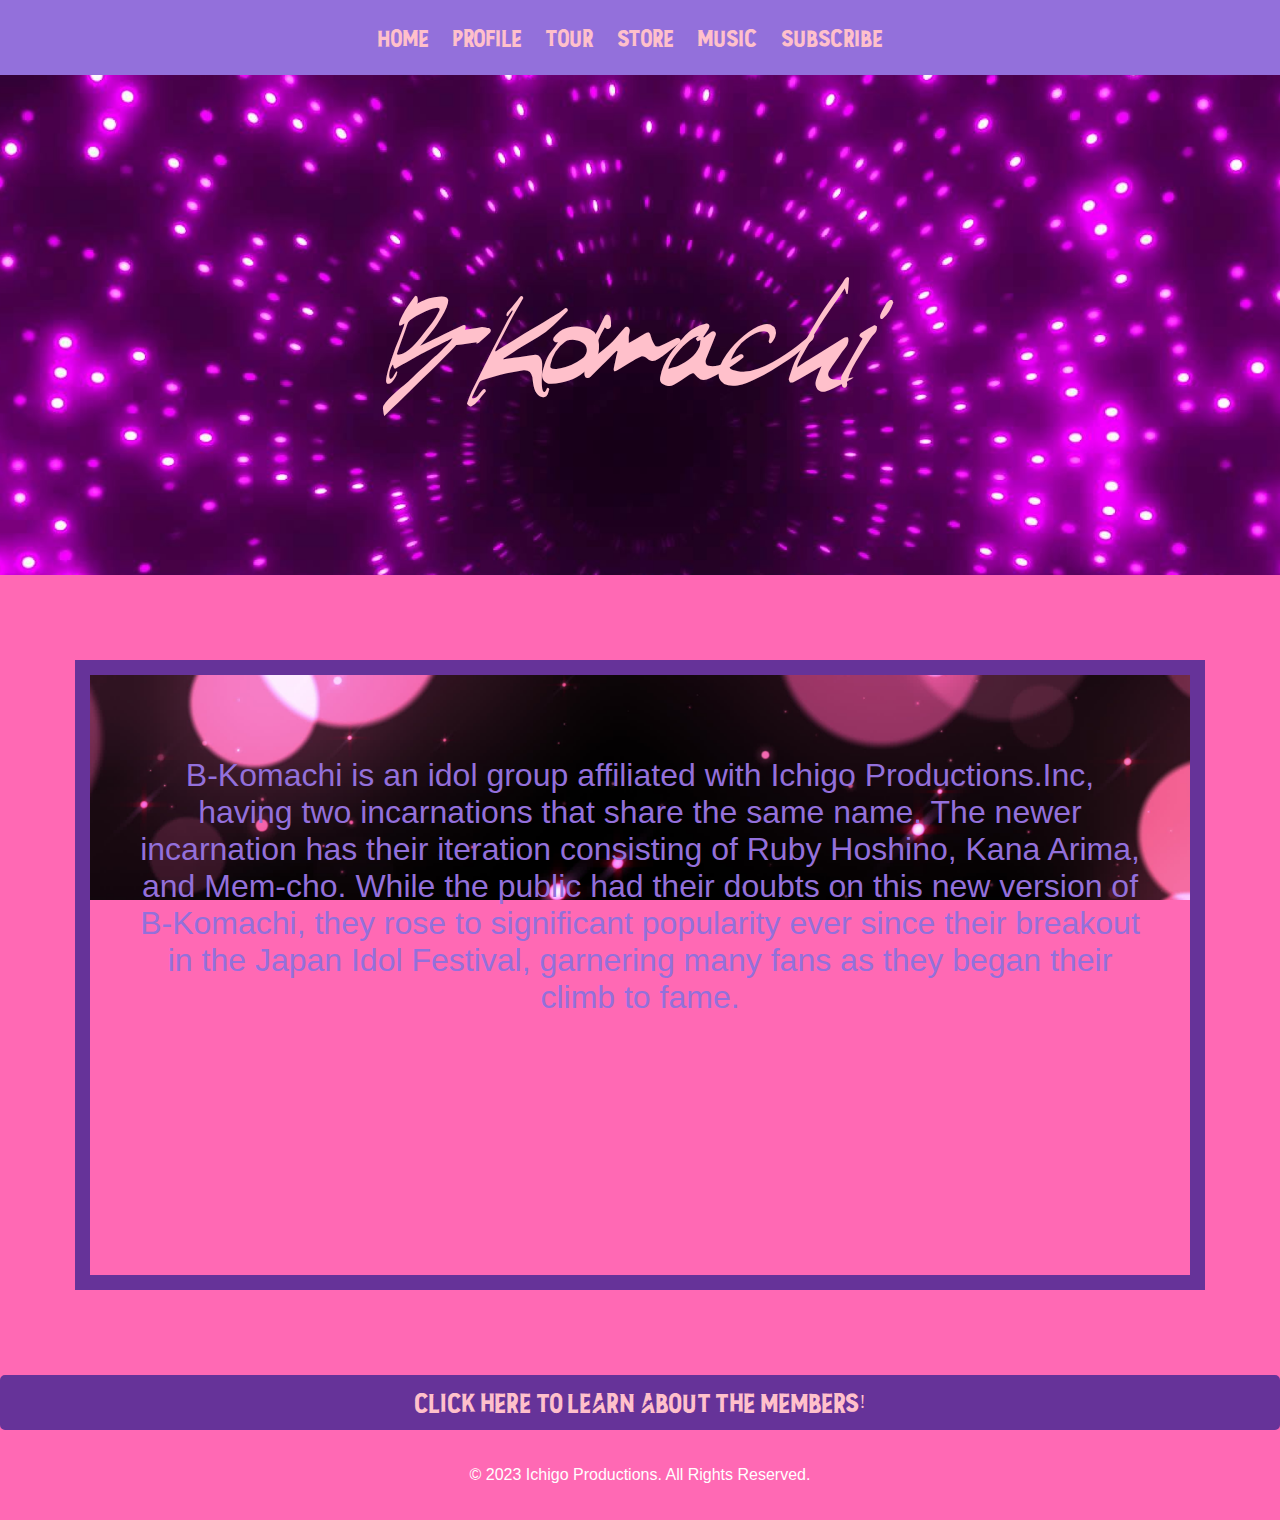
<file: index.html>
<!DOCTYPE html>
<html lang="en">
  <head>
    <meta charset="utf-8">
    <meta name="viewport" content="width=device-width">
    <title>Home</title>
    <link href="style.css" rel="stylesheet" type="text/css" />
    <style>
      .parallax {
          background-image: url("purple-background.jpg");
          min-height: 500px;
          background-attachment: fixed;
          background-position: center;
          background-repeat: no-repeat;
          background-size: cover;
      }

      .parallax-content {
          position:absolute;
          top: 40%;
          left: 50%;
          transform: translate(-50%,-50%)
      }

      h1 {
          color: pink;
          font-family: NameFont;
          font-size: 120px;
      }

      .history-container {
        height: 800px;
        background-color: hotpink;
        text-align: center;
        display: flex;
        flex-direction: column;
        justify-content: center;
        align-items: center;
        position: relative;
      }

      .history {
          background-image: url("pink-particles.jpg");
          background-attachment: fixed;
          background-position: center;
          background-repeat: no-repeat;
          background-size: cover;
          width: 1000px;
          height: 500px;
          border: 15px solid rebeccapurple;
          padding: 50px;
          margin: 20px;
          position: relative;
      }

      .history-content {
          font-size: 32px;
          color: mediumpurple;
          font-family: 'Segoe UI', sans-serif;
      }

      .button-text {
          text-align: center;
          margin-top: 20px;
      }

      .button {
          display: inline-block;
          padding: 15px 30px;
          font-size: 18px;
          font-family: Font;
          text-decoration: none;
          background-color: rebeccapurple;
          color: pink;
          border: 2px solid rebeccapurple;
          border-radius: 5px;
          display: flex;
          justify-content: center;
      }

      .button:hover {
          background-color: pink;
          color: rebeccapurple
      }

      @media only screen and (max-width: 600px) {
          .parallax {
              background-attachment: scroll;
              min-height: 200px;
          }

          .parallax-content {
              bottom: 20%;
          }

          h1 {
            font-size: 40px;
          }

          .history {
              background-attachment: scroll;
              padding: 10px; 
              margin: 5px;
              min-height: 200px;
              height: 100px;
              width: 80%;
          }

          .history-container {
            height: 600px
          }

          .history-content {
              font-size: 14px;
          }
      }
    </style>
  </head>

  <body>
    <nav>
      <ul>
        <li><a href="index.html">HOME</a></li>
        <li><a href="profile.html">PROFILE</a></li>
        <li><a href="tour.html">TOUR</a></li>
        <li><a href="store.html">STORE</a></li>
        <li><a href="music.html">MUSIC</a></li>
        <li><a href="subscribe.html">SUBSCRIBE</a></li>
      </ul>
    </nav>

    <div class="parallax">
      <div class="parallax-content">
        <h1>B-Komachi</h1>
      </div>
    </div>
    <div class="history-container">
      <div class="history">
        <div class="history-content">
            <p>B-Komachi is an idol group affiliated with Ichigo Productions.Inc, 
                having two incarnations that share the same name. The newer 
                incarnation has their iteration consisting of Ruby Hoshino, Kana Arima, and Mem-cho. 
                While the public had their doubts on this new version of B-Komachi, 
                they rose to significant popularity ever since their breakout in the Japan Idol Festival, 
                garnering many fans as they began their climb to fame.</p>
        </div>
      </div>
    </div>

    <a href="profile.html" class="button">Click here to learn about the members!</a>

    <footer>
      <p>&copy; 2023 Ichigo Productions. All Rights Reserved.</p>
    </footer>

  </body>
</html>
</file>
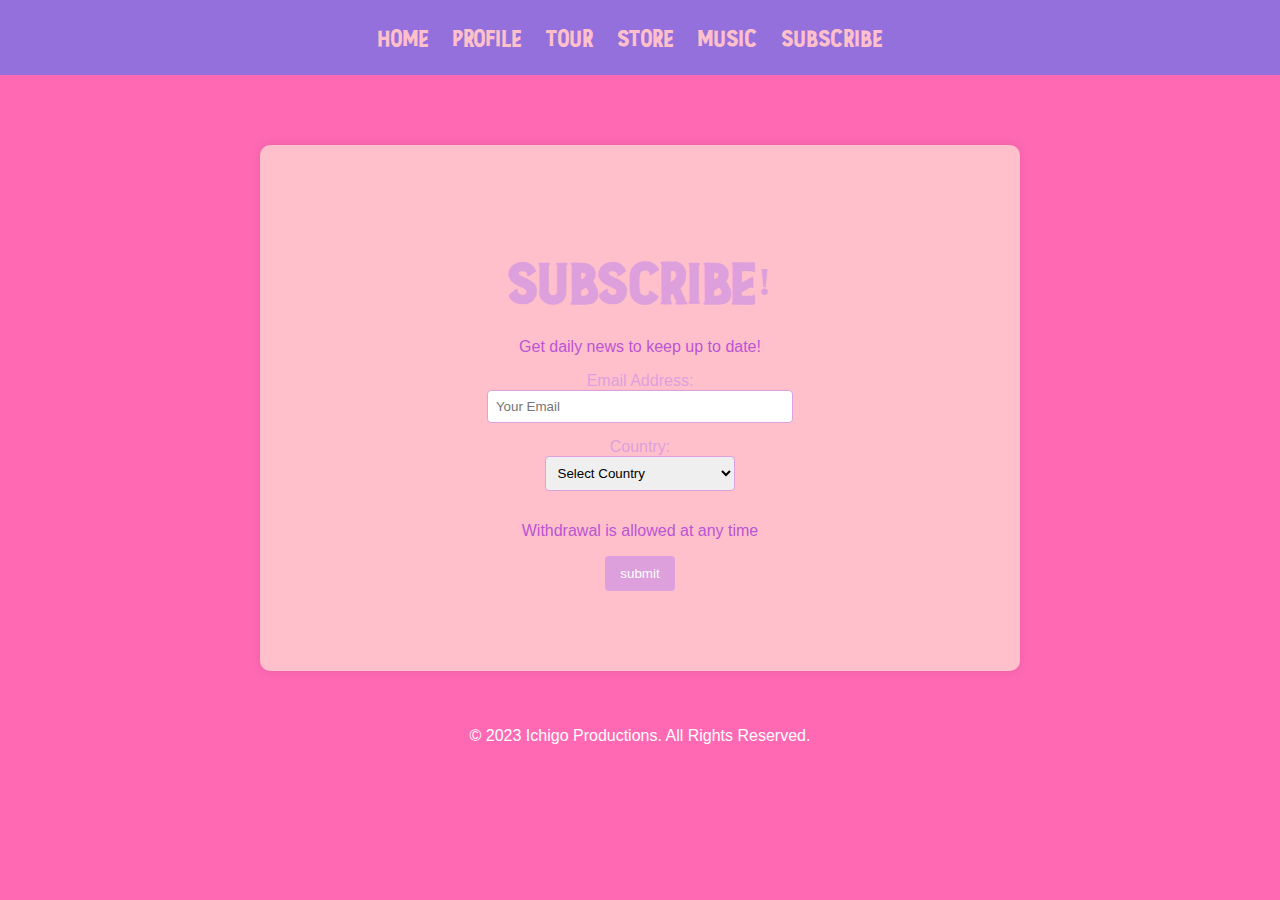
<file: subscribe.html>
<!DOCTYPE html>
<html lang="en">
  <head>
    <meta charset="utf-8">
    <meta name="viewport" content="width=device-width">
    <title>Subscribe</title>
    <link rel="preconnect" href="https://fonts.googleapis.com">
<link rel="preconnect" href="https://fonts.gstatic.com" crossorigin>
<link href="https://fonts.googleapis.com/css2?family=Nunito&display=swap" rel="stylesheet">
<link href="style.css" rel="stylesheet" type="text/css" />
    <style>
        .container {
            padding: 20px;
            display: flex;
            justify-content: center;
        }

        .sub-box {
            background-color: pink;
            border-radius: 10px;
            box-shadow: 0 0 10px rgba(0,0,0,0.1);
            padding: 80px;
            width: 100%;
            max-width: 600px;
            text-align: center;
            align-items: center;
            justify-content: center;
            margin-top: 50px;
            align-self: center;
        }

        .sub-box h2 {
            color: plum;
            font-size: 40px;
            font-family: Font;
        }

        .sub-box p {
            color: mediumorchid;
        }

        .sub-form {
            display: flex;
            flex-direction: column;
            align-items: center;
        }

        .form-info {
            margin-bottom: 15px;
            color: plum;
        }

        label {
            font-size: 16px;
            margin-bottom: 5px;
            color: plum;
        }

        input, select {
            width: 100%;
            padding: 8px;
            box-sizing: border-box;
            border: 1px solid plum;
            border-radius: 4px;
        }

        button {
            background-color: plum;
            color: white;
            border: none;
            padding: 10px 15px;
            cursor: pointer;
            border-radius: 4px;
        }

        button:hover {
            background-color: purple;
        }
    </style>
  </head>
  <body>
    <nav>
      <ul>
        <li><a href="index.html">HOME</a></li>
        <li><a href="profile.html">PROFILE</a></li>
        <li><a href="tour.html">TOUR</a></li>
        <li><a href="store.html">STORE</a></li>
        <li><a href="music.html">MUSIC</a></li>
        <li><a href="subscribe.html">SUBSCRIBE</a></li>
      </ul>
    </nav>

    <div class="container">
        <div class="sub-box">
            <h2>SUBSCRIBE!</h2>
            <p>Get daily news to keep up to date!</p>

            <form class="sub-form">
                <div class="form-info">
                    <label for="email">Email Address:</label>
                    <input type="email" id="email" name="email" placeholder="Your Email" required>
                </div>

                <div class="form-info">
                    <label for="country">Country:</label>
                    <select id="country" name="country" required>
                        <option value ="" disabled selected>Select Country</option>
                        <option value ="singapore">Singapore</option>
                        <option value ="japan">Japan</option>
                    </select>
                </div>

                <p>Withdrawal is allowed at any time</p>
                <button type="submit">submit</button>
            </form>
        </div>
    </div>

    <footer>
        <p>&copy; 2023 Ichigo Productions. All Rights Reserved.</p>
    </footer>
  </body>
 
</html>
</file>
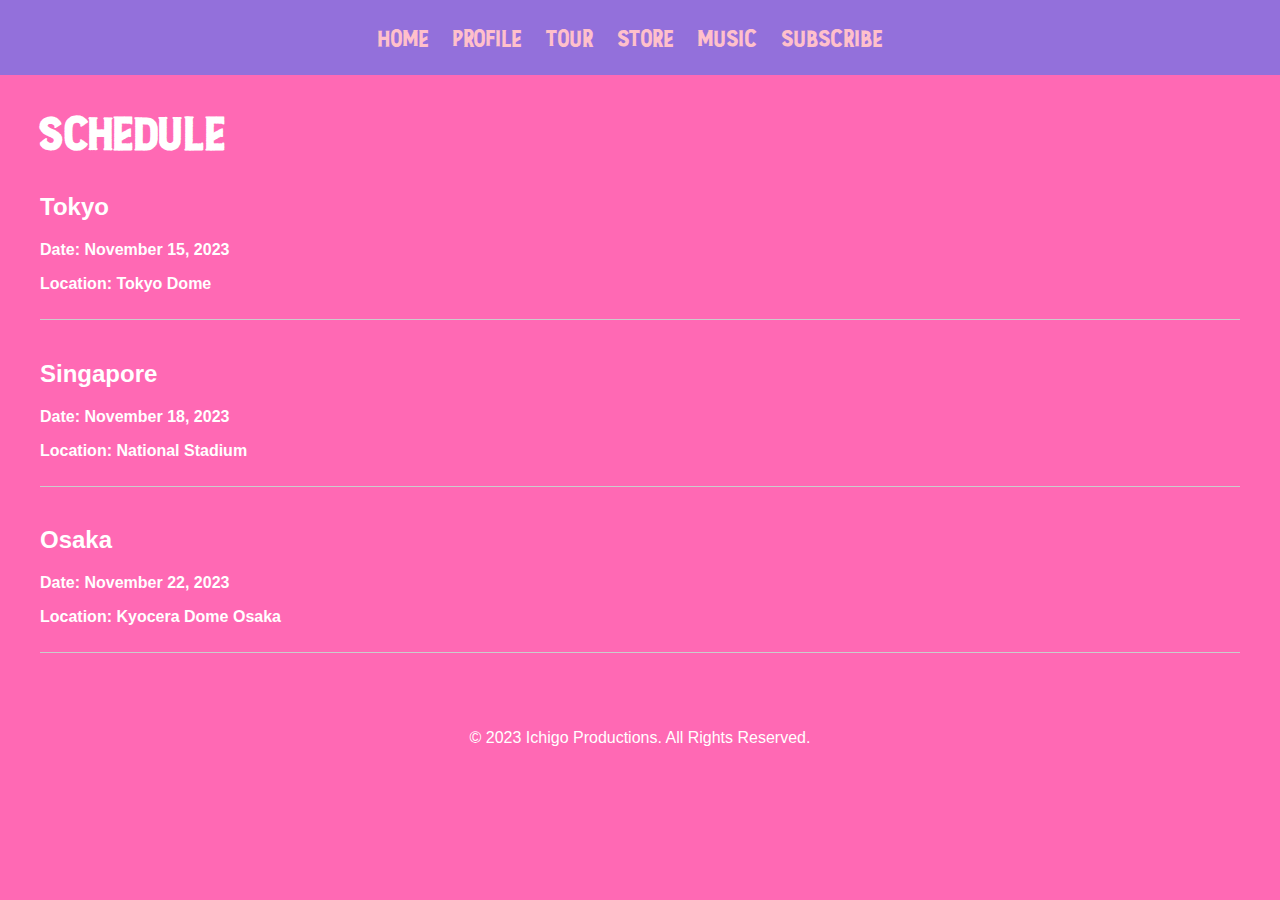
<file: tour.html>
<!DOCTYPE html>
<html lang="en">
    <head>
        <meta charset="utf-8">
        <meta name="viewport" content="width=device-width">
        <title>Tour</title>
        <link href="style.css" rel="stylesheet" type="text/css" />
        <style>
            h1 {
                font-family: Font;
                color: white
            }
            
            .tour-container {
                max-width: 1200px;
                margin: auto;
                padding: 20px;
            }

            .tour-event {
                display: flex;
                align-items: center;
                margin-bottom: 20px;
                border-bottom: 1px solid #ccc;
                padding-bottom: 10px;
            }

            .tour-event-details {
                flex: 1;
                color: white;
            }

            .tour-event-info {
                font-weight: bold;
            }

        </style>
    </head>
    <body>
    <nav>
        <ul>
        <li><a href="index.html">HOME</a></li>
        <li><a href="profile.html">PROFILE</a></li>
        <li><a href="tour.html">TOUR</a></li>
        <li><a href="store.html">STORE</a></li>
        <li><a href="music.html">MUSIC</a></li>
        <li><a href="subscribe.html">SUBSCRIBE</a></li>
        </ul>
    </nav>

    <div class="tour-container">
        <h1>SCHEDULE</h1>

        <div class="tour-event">
            <div class="tour-event-details">
                <h2>Tokyo</h2>
                <p class="tour-event-info">Date: November 15, 2023</p>
                <p class="tour-event-info">Location: Tokyo Dome</p>
            </div>
        </div>

        <div class="tour-event">
            <div class="tour-event-details">
                <h2>Singapore</h2>
                <p class="tour-event-info">Date: November 18, 2023</p>
                <p class="tour-event-info">Location: National Stadium</p>
            </div>
        </div>

        <div class="tour-event">
            <div class="tour-event-details">
                <h2>Osaka</h2>
                <p class="tour-event-info">Date: November 22, 2023</p>
                <p class="tour-event-info">Location: Kyocera Dome Osaka</p>
            </div>
        </div>
    </div>

    <footer>
        <p>&copy; 2023 Ichigo Productions. All Rights Reserved.</p>
    </footer>
    </body>

</html>
</file>
<file: style.css>
@font-face {
    font-family: Font;
    src: url(Font.otf);
}

@font-face {
    font-family: NameFont;
    src: url(NameFont.ttf);
}

body {    
    font-family: Arial, sans-serif;
    background-color: hotpink;    
    margin: 0;
    padding: 0;    
    font-size: 16px;
    background-repeat: no-repeat;
    background-size: cover;    
    background-attachment: fixed;
    background-position: center;  
}

::-webkit-scrollbar {
    width: 10px;
}

::-webkit-scrollbar-track {
    box-shadow: inset 0 0 5px grey;
    border-radius: 10px;
}

::-webkit-scrollbar-thumb {
    background: hotpink;
    border-radius: 10px;
}

nav {
    font-family: Font;
    box-sizing: border-box;
    text-align: center;
    background-color: mediumpurple;
    padding: 0;
    height: 75px;
    display: flex;
    justify-content: center;
    align-items: center;
}

ul {
    list-style-type: none;
    margin: 0;
    padding: 0;
    display: inline-block;
}

li {
    display: inline;
    margin-right: 20px;
}

a {
    text-decoration: none;
    color: pink
}

a:hover {
    color: purple;
    text-decoration: underline;
}

footer {
    background-color: hotpink;
    color: white;
    padding: 20px;
    text-align: center;
    margin-top: auto;
}

@media screen and (max-width: 600px) {
    nav {
        height: auto;
    }

    ul {
        display: block;
        text-align: center;
    }

    li {
        display: block;
        margin: 10px 0;
    }
}
</file>
